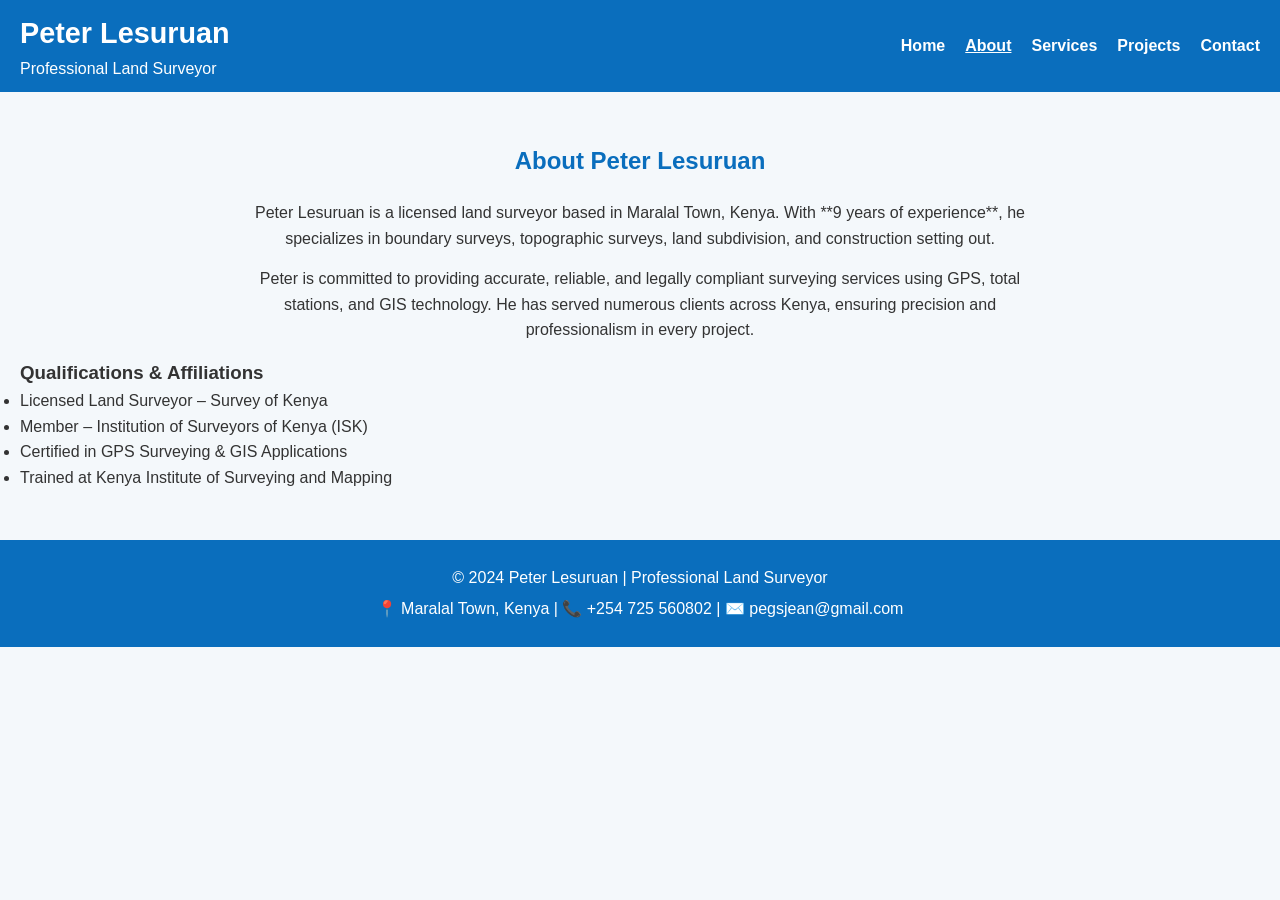
<file: about.html>
<!DOCTYPE html>
<html lang="en">
<head>
  <meta charset="UTF-8">
  <meta name="viewport" content="width=device-width, initial-scale=1.0">
  <title>About | Peter Lesuruan, Land Surveyor</title>
  <meta name="description" content="Learn about Peter Lesuruan, professional land surveyor in Kenya.">
  <link rel="stylesheet" href="style.css">
</head>
<body>

<header>
  <nav class="navbar">
    <div class="logo">
      <h1>Peter Lesuruan</h1>
      <p>Professional Land Surveyor</p>
    </div>
    <ul class="nav-menu">
      <li><a href="index.html">Home</a></li>
      <li><a href="about.html" class="active">About</a></li>
      <li><a href="services.html">Services</a></li>
      <li><a href="projects.html">Projects</a></li>
      <li><a href="contact.html">Contact</a></li>
    </ul>
  </nav>
</header>

<section class="about">
  <h2>About Peter Lesuruan</h2>
  <p>Peter Lesuruan is a licensed land surveyor based in Maralal Town, Kenya. With **9 years of experience**, he specializes in boundary surveys, topographic surveys, land subdivision, and construction setting out.</p>
  <p>Peter is committed to providing accurate, reliable, and legally compliant surveying services using GPS, total stations, and GIS technology. He has served numerous clients across Kenya, ensuring precision and professionalism in every project.</p>

  <h3>Qualifications & Affiliations</h3>
  <ul>
    <li>Licensed Land Surveyor – Survey of Kenya</li>
    <li>Member – Institution of Surveyors of Kenya (ISK)</li>
    <li>Certified in GPS Surveying & GIS Applications</li>
    <li>Trained at Kenya Institute of Surveying and Mapping</li>
  </ul>
</section>

<footer>
  <p>&copy; 2024 Peter Lesuruan | Professional Land Surveyor</p>
  <p>📍 Maralal Town, Kenya | 📞 +254 725 560802 | ✉️ pegsjean@gmail.com</p>
</footer>

</body>
</html>
</file>
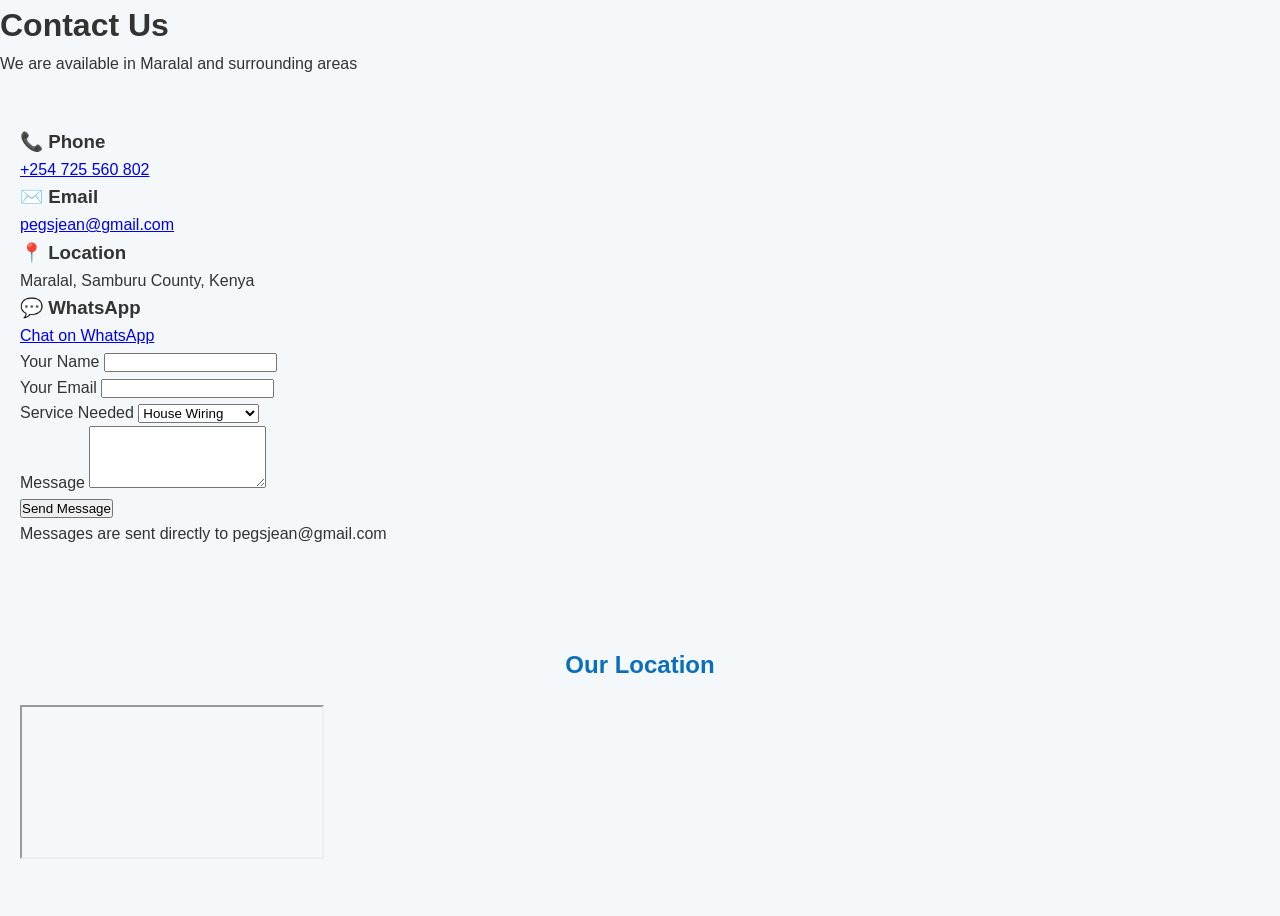
<file: contact.html>
<!DOCTYPE html>
<html lang="en">
<head>
<meta charset="UTF-8">
<meta name="viewport" content="width=device-width, initial-scale=1.0">
<title>Contact | Pegs Electrical Services</title>
<link rel="stylesheet" href="style.css">
</head>
<body>

<header class="page-header">
    <h1>Contact Us</h1>
    <p>We are available in Maralal and surrounding areas</p>
</header>

<section class="contact-section">

<div class="contact-container">

<!-- Contact Info -->
<div class="contact-info">

    <div class="info-item">
        <h3>📞 Phone</h3>
        <p>
            <a href="tel:+254725560802">
                +254 725 560 802
            </a>
        </p>
    </div>

    <div class="info-item">
        <h3>✉️ Email</h3>
        <p>
            <a href="mailto:pegsjean@gmail.com">
                pegsjean@gmail.com
            </a>
        </p>
    </div>

    <div class="info-item">
        <h3>📍 Location</h3>
        <p>Maralal, Samburu County, Kenya</p>
    </div>

    <div class="info-item">
        <h3>💬 WhatsApp</h3>
        <p>
            <a href="https://wa.me/254725560802" class="cta-small" target="_blank">
                Chat on WhatsApp
            </a>
        </p>
    </div>

</div>


<!-- Contact Form -->
<form class="contact-form" action="https://formsubmit.co/pegsjean@gmail.com" method="POST">

<div class="form-group">
<label>Your Name</label>
<input type="text" name="name" required>
</div>

<div class="form-group">
<label>Your Email</label>
<input type="email" name="email" required>
</div>

<div class="form-group">
<label>Service Needed</label>
<select name="service">
<option>House Wiring</option>
<option>Electrical Repair</option>
<option>Solar Installation</option>
<option>Inspection</option>
</select>
</div>

<div class="form-group">
<label>Message</label>
<textarea name="message" rows="4" required></textarea>
</div>

<button type="submit" class="submit-btn">
Send Message
</button>

<p class="form-note">
Messages are sent directly to pegsjean@gmail.com
</p>

</form>

</div>

</section>


<!-- Google Map -->
<section class="map-section">

<h2>Our Location</h2>

<div class="map-container">

<iframe
src="https://maps.google.com/maps?q=Maralal,%20Kenya&t=&z=13&ie=UTF8&iwloc=&output=embed">
</iframe>

</div>

</section>

</body>
</html>
</file>
<file: style.css>
/* style.css */

/* Reset */
* {
  margin: 0;
  padding: 0;
  box-sizing: border-box;
  font-family: Arial, Helvetica, sans-serif;
}

/* Body */
body {
  line-height: 1.6;
  background-color: #f4f8fb;
  color: #333;
}

/* Navbar */
.navbar {
  display: flex;
  justify-content: space-between;
  align-items: center;
  background-color: #0a6ebd; /* Blue theme */
  padding: 10px 20px;
  color: white;
}

.navbar .logo h1 {
  font-size: 1.8em;
}

.navbar .nav-menu {
  list-style: none;
  display: flex;
  gap: 20px;
}

.navbar .nav-menu li a {
  color: white;
  text-decoration: none;
  font-weight: bold;
}

.navbar .nav-menu li a.active,
.navbar .nav-menu li a:hover {
  text-decoration: underline;
}

/* Hero */
.hero {
  text-align: center;
  padding: 50px 20px;
  background-color: #e1f0ff;
}

.hero h2 {
  color: #0a6ebd;
  margin-bottom: 20px;
}

.hero p {
  max-width: 700px;
  margin: 0 auto 20px auto;
}

.hero .btn {
  display: inline-block;
  background-color: #0a6ebd;
  color: white;
  padding: 10px 25px;
  text-decoration: none;
  border-radius: 5px;
}

.hero .hero-img {
  width: 100%;
  max-width: 800px;
  margin: 20px auto;
  display: block;
  border-radius: 10px;
}

/* Sections */
section {
  padding: 50px 20px;
}

section h2 {
  color: #0a6ebd;
  margin-bottom: 20px;
  text-align: center;
}

.about p,
.services ul,
.projects p,
.contact-cta p {
  max-width: 800px;
  margin: 0 auto 15px auto;
  text-align: center;
}

.services ul {
  list-style: none;
  padding: 0;
}

.services ul li {
  background-color: #d8e9f7;
  margin: 10px auto;
  padding: 10px;
  border-radius: 5px;
}

/* Projects Grid */
.project-grid {
  display: flex;
  flex-wrap: wrap;
  gap: 20px;
  justify-content: center;
}

.project {
  background-color: #e1f0ff;
  padding: 10px;
  border-radius: 5px;
  width: 250px;
  text-align: center;
}

.project img {
  width: 100%;
  border-radius: 5px;
  margin-bottom: 10px;
}

/* Contact CTA */
.contact-cta .btn {
  display: inline-block;
  background-color: #0a6ebd;
  color: white;
  padding: 10px 25px;
  text-decoration: none;
  border-radius: 5px;
  margin-top: 10px;
}

/* Footer */
footer {
  background-color: #0a6ebd;
  color: white;
  text-align: center;
  padding: 20px 10px;
}

footer p {
  margin: 5px 0;
}

/* Responsive */
@media (max-width: 768px) {
  .navbar {
    flex-direction: column;
    gap: 10px;
  }
  .project-grid {
    flex-direction: column;
    align-items: center;
  }
}
</file>
